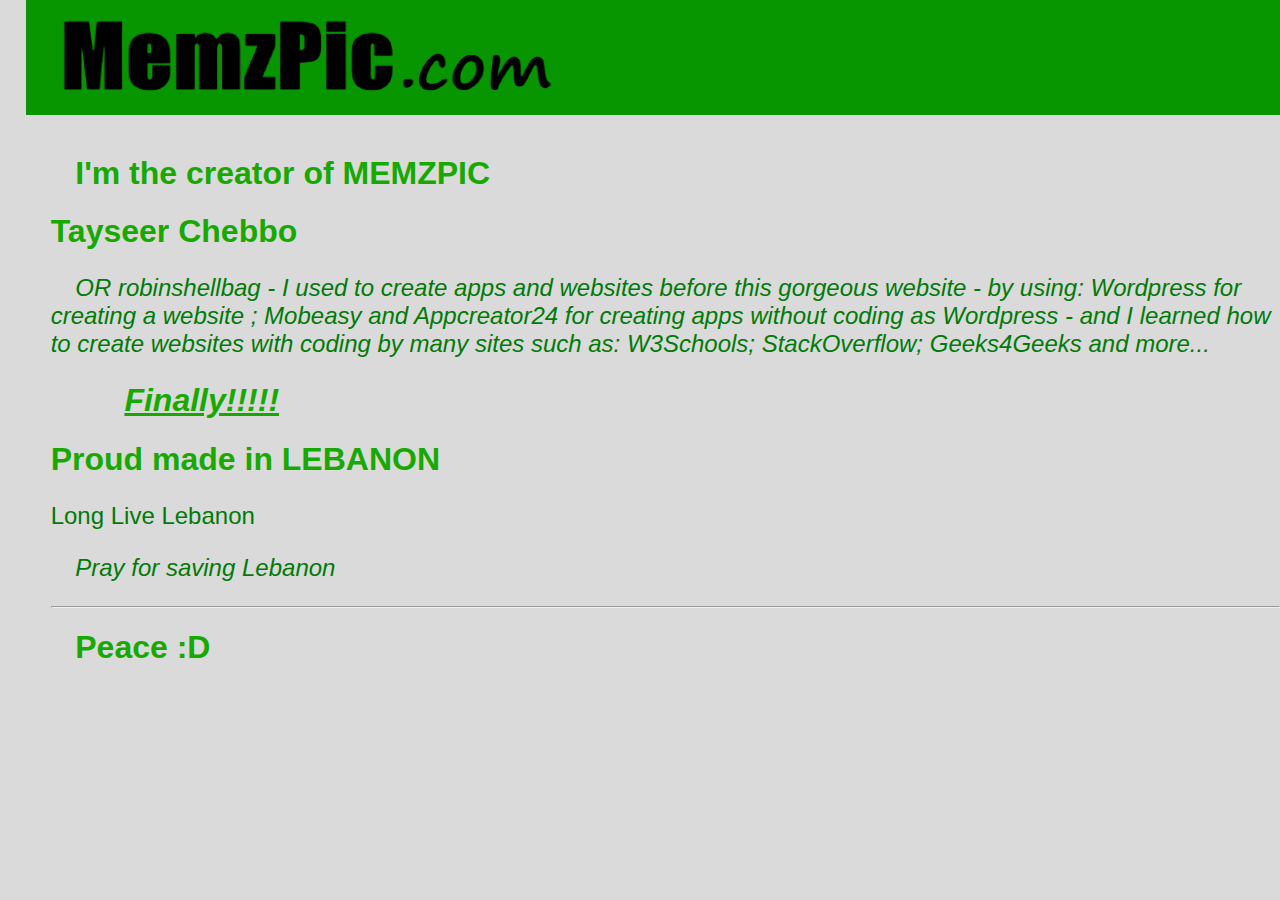
<file: about.html>
<!DOCTYPE html>
<html lang="en">
<head>
    <meta charset="UTF-8">
    <meta name="viewport" content="width=device-width, initial-scale=1.0">
    <link rel="stylesheet" href="style.css">
    <title>About Me - MemzPic.com</title>
</head>
<body>
    <header >
        <img class="container" src="LOGO_OFFi-1-removebg-preview.png" alt="">
    </header>
    <br>
    <h1><b>I'm the creator of MEMZPIC</b></h1>
    <h1>Tayseer Chebbo</h1>
    <p><i>OR robinshellbag - I used to create apps and websites before this gorgeous website - by using: Wordpress for creating a website ; Mobeasy and Appcreator24 for creating apps without coding as Wordpress - and I learned how to create websites with coding by many sites such as: W3Schools; StackOverflow; Geeks4Geeks and more...</i></p>
    <h1><b><i><u>Finally!!!!!</u></i></b></h1>
    <h1>Proud made in LEBANON</h1>
    <p>Long Live Lebanon</p>
    <p><i>Pray for saving Lebanon</i></p>
    <hr>
    <h1><b>Peace :D</b></h1>
</body>
</html>
</file>
<file: style.css>
* {
    box-sizing: border-box;
    margin-left: 2%;
}
body{
    margin: 0;
    background: #dadada;
}
header{
    box-sizing: border-box;
    margin: 0%;
    background: #079500;
    height: 1.2in;
}
.container{
    box-sizing: border-box;
    height: 1.2in;
}
h1{
    font-family: 'Segoe UI', Tahoma, Geneva, Verdana, sans-serif;
    color: #17a900;
}
.ronjrt{
    height: 1in;
    width: 1in;
}
p{
    color: #007b08;
    font-family: 'Franklin Gothic Medium', 'Arial Narrow', Arial, sans-serif;
    font-size: x-large;
}
.ploc{
    font-family: Arial, Helvetica, sans-serif;
    font-size: x-large;
    color: #000;
    font-weight: bold;
    margin-left: 5%;
}
</file>
